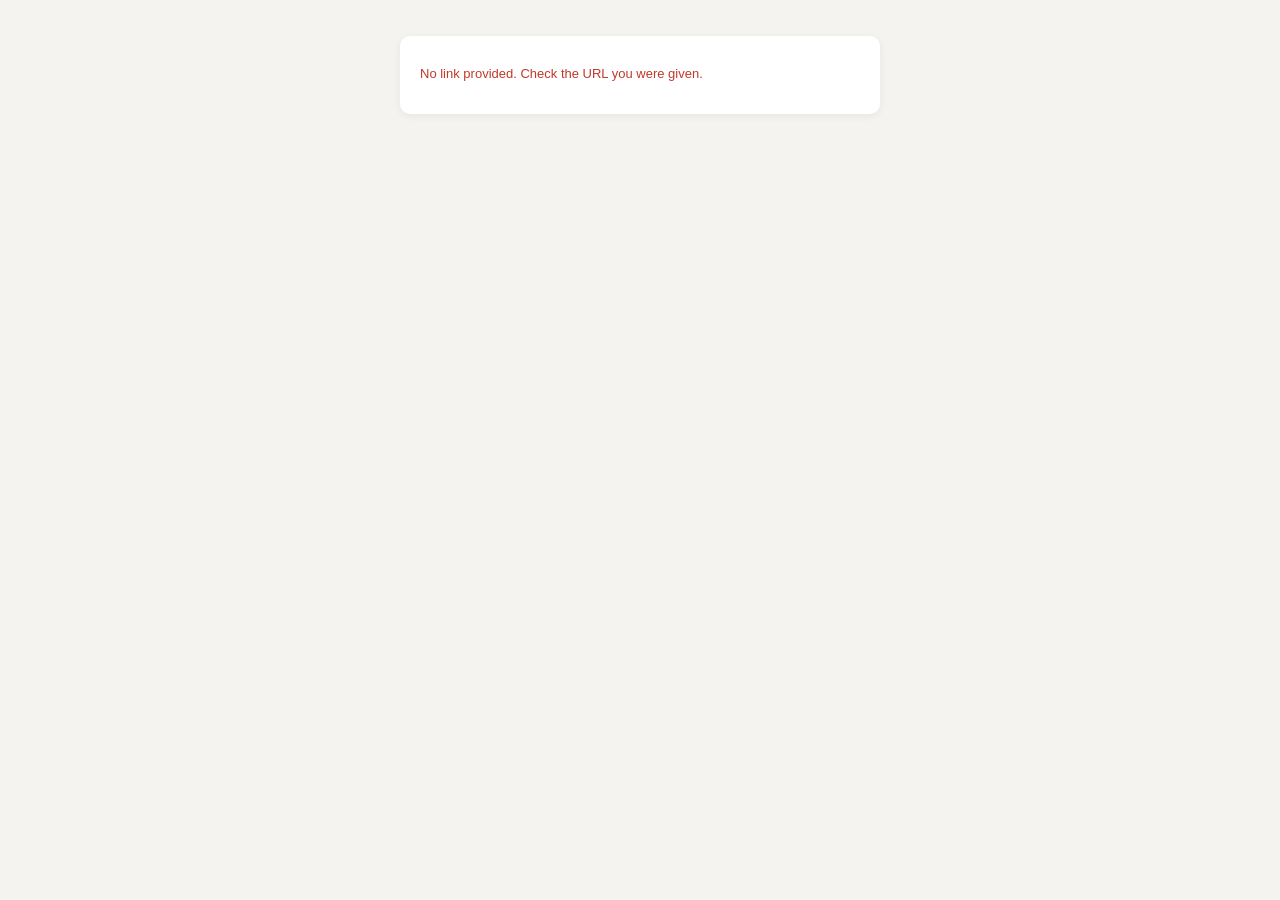
<file: frontend/builder.html>
<!DOCTYPE html>
<!--
Builder Referral Portal, Phase 1 pilot (confirmed Aug 2026).

Deliberately a completely SEPARATE, self-contained static page — not
routed through index.html's SPA, no <script src="shared.js"> or any
other internal app file. This is the single most important design
decision in this file: the brief's own highest-risk requirement is
"never expose cost, margin, box price, markup %, labour rate, supplier
name, or any pricing breakdown" to whoever holds a builder's link, and
the surest way to guarantee that is for this page to have literally no
code path that could ever touch internal app state, auth tokens, or
other screens — only the two hand-picked public endpoints in main.py
(GET /builder/{slug}, POST /builder/{slug}/estimate, GET
/builder/{slug}/statement), which themselves hand-pick their own
response fields for the same reason (see that section's own header
comment in main.py).

URL format: builder.html?slug=deon-brits (a query param, not a path
segment like the brief's own illustrative "bolton.app/q/deon-brits" —
adapted deliberately: this frontend is a plain static site with no
server-side rewrite rules configured, and guessing at one for a pilot
feature risked a broken/misconfigured deploy for zero real benefit —
the slug itself is exactly as sharable either way, just in the query
string instead of the path).

No login, no password — access control for this pilot is the link
itself plus Builder.active (revocation), confirmed directly in the
brief's own Section 1.
-->
<html lang="en">
<head>
<meta charset="UTF-8">
<meta name="viewport" content="width=device-width, initial-scale=1.0">
<title>Get a Vinyl Flooring Estimate</title>
<style>
  * { box-sizing: border-box; }
  body { font-family: 'Segoe UI', Arial, sans-serif; background: #f5f3ef; margin: 0; padding: 20px; color: #1a2b3c; }
  .wrap { max-width: 480px; margin: 0 auto; }
  h1 { font-size: 20px; margin: 0 0 4px; }
  .muted { color: #6b7280; font-size: 13px; }
  .card { background: white; border-radius: 10px; padding: 20px; margin-top: 16px; box-shadow: 0 2px 8px rgba(0,0,0,0.06); }
  label { display: block; font-size: 13px; font-weight: 600; margin-bottom: 4px; margin-top: 12px; }
  input, select { width: 100%; padding: 10px; border: 1px solid #d8d4cc; border-radius: 6px; font-size: 14px; font-family: inherit; }
  button { width: 100%; margin-top: 18px; padding: 12px; background: #1a2b3c; color: white; border: none; border-radius: 6px; font-size: 15px; font-weight: 600; cursor: pointer; }
  button:disabled { opacity: 0.6; cursor: default; }
  button.secondary { background: none; border: 2px solid #1a2b3c; color: #1a2b3c; margin-top: 8px; }
  .error { color: #c0392b; font-size: 13px; margin-top: 10px; }
  .result { background: #eef7f4; border: 2px solid #1a8a6e; border-radius: 8px; padding: 16px; margin-top: 16px; }
  .result .price-row { display: flex; justify-content: space-between; padding: 4px 0; font-size: 14px; }
  .result .price-row.grand { font-weight: 800; font-size: 18px; color: #1a8a6e; border-top: 1px solid #cfe9e1; margin-top: 6px; padding-top: 10px; }
  .result .deposit { margin-top: 12px; padding-top: 12px; border-top: 1px dashed #cfe9e1; font-weight: 700; }
  .nav { display: flex; gap: 8px; margin-top: 16px; }
  .nav a { flex: 1; text-align: center; padding: 8px; border: 2px solid #1a2b3c; border-radius: 6px; color: #1a2b3c; text-decoration: none; font-size: 13px; font-weight: 600; cursor: pointer; }
  table { width: 100%; border-collapse: collapse; margin-top: 10px; font-size: 13px; }
  th, td { text-align: left; padding: 8px 4px; border-bottom: 1px solid #eee; }
  .status-earned { color: #1a8a6e; font-weight: 700; }
  .status-pending { color: #b8860b; }
  .status-estimate { color: #6b7280; }
  .action-row { display: flex; gap: 8px; margin-top: 10px; }
  .action-row button, .action-row a { flex: 1; margin-top: 0; padding: 10px; font-size: 13px; }
  .confirmed-badge { display: inline-block; background: #eef7f4; color: #1a8a6e; border: 1px solid #cfe9e1; border-radius: 4px; padding: 2px 8px; font-size: 11px; font-weight: 700; }
  .row-actions { display: flex; gap: 6px; }
  .row-actions button { width: auto; margin: 0; padding: 4px 8px; font-size: 11px; }
  .letterhead-print { display: none; }
  @media print {
    body * { visibility: hidden; }
    .letterhead-print, .letterhead-print * { visibility: visible; }
    .letterhead-print { display: block; position: absolute; top: 0; left: 0; width: 100%; }
  }
</style>
</head>
<body>
<div class="wrap">
  <div id="app">
    <p class="muted">Loading...</p>
  </div>
</div>
<div id="printArea" class="letterhead-print"></div>

<script>
const API = 'https://bolton-backend.onrender.com';
const params = new URLSearchParams(window.location.search);
const slug = params.get('slug') || '';
let builderName = '';
let products = [];
// Screed + Trim On The Portal (confirmed Sept 2026) — everything the
// backend says this portal may ASK about. All of it is served by
// builder_portal_info() (main.py) rather than hardcoded here, so
// flagging a screed product or a reducer in the price book is what
// turns these questions on, with no frontend change.
let portalInfo = { screed_available: false, job_types: [], trim_available: false, trim_name: '', door_width_m: 0.9, stairwell_notice: '', builder_logo: '' };
let view = 'estimate';   // 'estimate' | 'statement' | 'commission'
// Potential Commission (confirmed Sept 2026, Burgert's own words: "I
// also need a tab to show the builder his potensial commision that will
// be paid to him"). Cached from the statement fetch — the two tabs read
// the SAME /builder/{slug}/statement response, so a builder can never
// see one figure on one tab and a different one on the other.
let statementData = null;
const MAX_PHOTOS = 5;   // Quote Photo Attachments pilot (confirmed Aug 2026) — mirrors MAX_PHOTOS_PER_SUBMISSION in main.py; server-side is the real enforcement, this is just so a builder sees the limit before hitting it

async function init() {
  if (!slug) {
    document.getElementById('app').innerHTML = '<div class="card"><p class="error">No link provided. Check the URL you were given.</p></div>';
    return;
  }
  try {
    const res = await fetch(`${API}/builder/${encodeURIComponent(slug)}`);
    if (!res.ok) {
      const body = await res.json().catch(() => ({}));
      document.getElementById('app').innerHTML = `<div class="card"><p class="error">${body.detail || "This link isn't active."}</p></div>`;
      return;
    }
    const data = await res.json();
    builderName = data.builder_name;
    products = data.products;
    portalInfo = data;
    renderEstimateForm();
  } catch (e) {
    document.getElementById('app').innerHTML = '<div class="card"><p class="error">Could not reach the server — check your connection and reload.</p></div>';
  }
}

// The builder's own logo (confirmed Sept 2026, Burgert: "make it that
// the builder can load his own logo, that will get and keep them
// engaded"). Replaces the plain "Hi <name>" heading once they upload
// one, and sits alongside it — this is THEIR page, so their branding
// leads here, unlike the printed estimate, which stays on Blinds &
// Flooring Studio's letterhead with theirs as a secondary mark.
function renderHeader() {
  return `<div style="display:flex; align-items:center; gap:12px; flex-wrap:wrap;">
    ${portalInfo.builder_logo ? `<img src="${portalInfo.builder_logo}" alt="" style="max-height:52px; max-width:180px; object-fit:contain;">` : ''}
    <h1 style="margin:0;">Hi ${builderName}</h1>
  </div>`;
}

function renderLogoCard() {
  return `<div class="card">
    <h3 style="margin-top:0;">Your logo</h3>
    <p class="muted" style="margin-top:0; font-size:13px;">Add your own logo and it appears at the top of this page and on every estimate you print for a client, next to ours.</p>
    ${portalInfo.builder_logo ? `<div style="margin-bottom:8px;"><img src="${portalInfo.builder_logo}" alt="" style="max-height:60px; max-width:220px; object-fit:contain;"></div>` : ''}
    <input type="file" id="builder_logo_file" accept="image/png,image/jpeg,image/svg+xml,image/webp" onchange="uploadBuilderLogo(event)">
    ${portalInfo.builder_logo ? '<button type="button" class="secondary" onclick="removeBuilderLogo()">Remove</button>' : ''}
    <p class="muted" style="font-size:12px; margin:6px 0 0;">PNG, JPG, SVG or WEBP, up to 512KB.</p>
    <div id="logoError" class="error"></div>
  </div>`;
}

async function uploadBuilderLogo(event) {
  const file = (event.target.files || [])[0];
  const errEl = document.getElementById('logoError');
  errEl.textContent = '';
  if (!file) return;
  const body = new FormData();
  body.append('file', file);
  try {
    const res = await fetch(`${API}/builder/${encodeURIComponent(slug)}/logo`, { method: 'POST', body });
    const data = await res.json().catch(() => ({}));
    if (!res.ok) { errEl.textContent = data.detail || 'Could not upload that image.'; return; }
    portalInfo.builder_logo = data.builder_logo;
    rerenderCurrentView();
  } catch (e) {
    errEl.textContent = 'Could not reach the server — try again.';
  }
}

async function removeBuilderLogo() {
  if (!confirm('Remove your logo?')) return;
  try {
    const res = await fetch(`${API}/builder/${encodeURIComponent(slug)}/logo`, { method: 'DELETE' });
    if (!res.ok) { document.getElementById('logoError').textContent = 'Could not remove it — try again.'; return; }
    portalInfo.builder_logo = '';
    rerenderCurrentView();
  } catch (e) {
    document.getElementById('logoError').textContent = 'Could not reach the server — try again.';
  }
}

// One place that knows how to redraw whichever tab is open — the logo
// appears on all three, so changing it has to refresh the current one
// whatever that is.
function rerenderCurrentView() {
  if (view === 'statement') renderStatement();
  else if (view === 'commission') renderCommission();
  else renderEstimateForm();
}

function renderNav() {
  return `<div class="nav">
    <a onclick="view='estimate'; renderEstimateForm();" style="${view==='estimate' ? 'background:#1a2b3c; color:white;' : ''}">New Estimate</a>
    <a onclick="view='statement'; renderStatement();" style="${view==='statement' ? 'background:#1a2b3c; color:white;' : ''}">My Statement</a>
    <a onclick="view='commission'; renderCommission();" style="${view==='commission' ? 'background:#1a2b3c; color:white;' : ''}">My Commission</a>
  </div>`;
}

// Stairs (confirmed Sept 2026, Burgert's own words: "We need to say on
// the builders portal that a stairwell we need to qte as a company").
// Shown on the form, the estimate result and the statement — a builder
// pricing a house with a staircase should hit this wherever they are,
// not only if they happened to read the form's intro paragraph. The
// wording itself comes from the backend, so it can never say one thing
// here and another on a printed estimate.
function stairwellNoticeHtml() {
  if (!portalInfo.stairwell_notice) return '';
  return `<div class="card" style="border-left:4px solid #b45309; background:#fffbeb;">
    <p style="margin:0; font-size:13px;"><b>Staircases</b> — ${portalInfo.stairwell_notice}</p>
  </div>`;
}

// Floor condition. Only rendered when Burgert has actually flagged a
// screed product to the portal (screed_available) — without one there
// is nothing to price the prep with, and asking the question anyway
// would imply prep was included when it wasn't.
function jobTypeFieldHtml() {
  if (!portalInfo.screed_available) return '';
  // "no_prep" is deliberately the LAST option and never the default.
  // Floor preparation is on every estimate unless the builder actively
  // says the floor is already level — leaving this dropdown alone must
  // never be the thing that silently drops prep out of the price, which
  // is exactly what used to happen.
  return `<label>Floor preparation</label>
    <select id="job_type">
      ${portalInfo.job_types.map(j => `<option value="${j.value}">${j.label}</option>`).join('')}
      <option value="no_prep">Floor is already level — no preparation needed</option>
    </select>
    <p class="muted" style="margin:4px 0 0; font-size:12px;">Levelling is included in every estimate. Going over tiles, or onto a floor where tiles have been lifted, costs more than a straight screed — pick whichever matches the site and we price it accordingly.</p>`;
}

// Reducer trim, counted in door openings rather than metres — a builder
// knows how many doorways the floor runs through; working out linear
// metres of profile is our job, not theirs.
function trimFieldHtml() {
  if (!portalInfo.trim_available) return '';
  return `<label>Door openings (optional)</label>
    <input id="door_openings" type="number" step="1" min="0" placeholder="e.g. 3">
    <p class="muted" style="margin:4px 0 0; font-size:12px;">How many doorways does this floor run through? We add a ${portalInfo.trim_name} at each one (${portalInfo.door_width_m}m per opening).</p>`;
}

function renderEstimateForm(resultHtml) {
  if (!products.length) {
    document.getElementById('app').innerHTML = `
      ${renderHeader()}
      <p class="muted">Get an instant vinyl flooring estimate for your client.</p>
      ${renderNav()}
      <div class="card"><p class="error">No products are currently available through this portal — contact Blinds &amp; Flooring Studio.</p></div>`;
    return;
  }
  document.getElementById('app').innerHTML = `
    ${renderHeader()}
    <p class="muted">Get an instant vinyl flooring estimate for your client. For anything beyond this — multiple rooms, carpets, blinds — come see us at the showroom.</p>
    ${renderNav()}
    ${stairwellNoticeHtml()}
    <div class="card">
      <label>Client name</label>
      <input id="client_name" placeholder="Client's name">
      <label>Client contact (phone or email)</label>
      <input id="client_contact" placeholder="Optional">
      <label>Site address</label>
      <input id="site_address" placeholder="Optional">
      <label>Area (m²)</label>
      <input id="area_m2" type="number" step="0.01" min="0" placeholder="e.g. 25">
      <label>Product</label>
      <select id="product_id">${products.map(p => `<option value="${p.id}">${p.product_name}${p.colour ? ' — ' + p.colour : ''}</option>`).join('')}</select>
      ${jobTypeFieldHtml()}
      ${trimFieldHtml()}
      <label>Site photos (optional, up to ${MAX_PHOTOS})</label>
      <input type="file" id="site_photos" accept="image/jpeg,image/png" multiple>
      <button id="submitBtn" onclick="submitEstimate()">Get Estimate</button>
      <div id="formError" class="error"></div>
      ${resultHtml || ''}
    </div>
    ${renderLogoCard()}`;
}

async function submitEstimate() {
  const btn = document.getElementById('submitBtn');
  const errEl = document.getElementById('formError');
  errEl.textContent = '';
  const clientName = document.getElementById('client_name').value.trim();
  const areaM2 = parseFloat(document.getElementById('area_m2').value);
  const productId = document.getElementById('product_id').value;
  // Both fields only exist when the backend said this portal offers
  // them — the fallbacks below are the exact pre-existing behaviour
  // (smooth floor, no trim), so nothing changes for a tenant that
  // hasn't flagged a screed product or a reducer.
  const jobTypeEl = document.getElementById('job_type');
  // "no_prep" isn't a real job type — it's the builder saying the floor
  // needs no levelling at all. The rate still has to be a valid job
  // type for the material line, so it falls back to smooth.
  const rawJobType = jobTypeEl ? jobTypeEl.value : 'smooth';
  const includeFloorPrep = rawJobType !== 'no_prep';
  const openingsEl = document.getElementById('door_openings');
  const doorOpenings = openingsEl ? (parseInt(openingsEl.value, 10) || 0) : 0;
  const photoFiles = Array.from(document.getElementById('site_photos').files || []);
  if (!clientName) { errEl.textContent = 'Enter the client\'s name.'; return; }
  if (!areaM2 || areaM2 <= 0) { errEl.textContent = 'Enter a real area in m².'; return; }
  if (doorOpenings < 0) { errEl.textContent = 'Door openings can\'t be a negative number.'; return; }
  if (photoFiles.length > MAX_PHOTOS) { errEl.textContent = `Attach at most ${MAX_PHOTOS} photos.`; return; }
  btn.disabled = true;
  btn.textContent = 'Calculating...';
  try {
    const res = await fetch(`${API}/builder/${encodeURIComponent(slug)}/estimate`, {
      method: 'POST', headers: { 'Content-Type': 'application/json' },
      body: JSON.stringify({
        client_name: clientName,
        client_contact: document.getElementById('client_contact').value.trim(),
        site_address: document.getElementById('site_address').value.trim(),
        area_m2: areaM2, product_id: parseInt(productId, 10),
        job_type: includeFloorPrep ? rawJobType : 'smooth',
        include_floor_prep: includeFloorPrep,
        door_openings: doorOpenings,
      }),
    });
    if (!res.ok) {
      const body = await res.json().catch(() => ({}));
      errEl.textContent = body.detail || 'Could not calculate an estimate — try again.';
      btn.disabled = false;
      btn.textContent = 'Get Estimate';
      return;
    }
    const data = await res.json();

    // Quote Photo Attachments, Phase 1 pilot (confirmed Aug 2026) — a
    // separate call from the estimate submission itself, made only if
    // photos were actually attached, so the existing JSON estimate
    // contract didn't need to change to a multipart one. Best-effort:
    // a photo-upload failure doesn't undo the estimate that's already
    // been logged, it's just reported alongside the result.
    let photoNote = '';
    if (photoFiles.length) {
      const photoBody = new FormData();
      photoFiles.forEach(f => photoBody.append('files', f));
      try {
        const photoRes = await fetch(`${API}/builder/${encodeURIComponent(slug)}/estimate/${data.estimate_id}/photos`, {
          method: 'POST', body: photoBody,
        });
        photoNote = photoRes.ok
          ? `<p class="muted" style="margin-top:6px;">${photoFiles.length} photo${photoFiles.length !== 1 ? 's' : ''} attached ✓</p>`
          : `<p class="error" style="margin-top:6px;">Estimate saved, but the photos didn't upload — you can still show them on-site when Blinds &amp; Flooring Studio follows up.</p>`;
      } catch (e) {
        photoNote = `<p class="error" style="margin-top:6px;">Estimate saved, but the photos didn't upload — you can still show them on-site when Blinds &amp; Flooring Studio follows up.</p>`;
      }
    }

    // Ex VAT AND incl VAT both shown, prominently, alongside the deposit
    // payable (confirmed directly) — never a cost/margin/rate figure,
    // this response only ever contains the fields main.py's
    // submit_builder_estimate() hand-picked for it.
    const resultHtml = `
      <div class="result">
        <p style="margin:0 0 8px; font-weight:700;">Estimate for ${clientName}</p>
        ${(data.breakdown || []).map(b => `
          <div class="price-row"><span>${b.label}<br><span class="muted" style="font-size:11px;">${b.detail}</span></span><span>R${b.amount_ex_vat.toFixed(2)}</span></div>`).join('')}
        <div class="price-row"><span class="muted">Floor rate: ${data.area_m2} m² × R${data.price_per_m2_ex_vat.toFixed(2)}/m² (ex VAT)</span><span></span></div>
        <div class="price-row"><span>Total, ex VAT</span><span>R${data.total_ex_vat.toFixed(2)}</span></div>
        <div class="price-row grand"><span>Total, incl VAT</span><span>R${data.total_incl_vat.toFixed(2)}</span></div>
        <div class="deposit price-row"><span>Deposit payable (${(data.deposit_pct*100).toFixed(0)}%)</span><span>R${data.deposit_amount.toFixed(2)}</span></div>
      </div>
      ${photoNote}
      <div class="action-row">
        <button type="button" class="secondary" onclick="printEstimate(${data.estimate_id})">Print / Download</button>
        <button type="button" onclick="confirmOrder(${data.estimate_id}, this)">Continue with this order &rarr;</button>
      </div>
      <p class="muted" style="margin-top:10px;">This estimate has been logged. Press "Continue with this order" once your client is ready to proceed &mdash; Blinds &amp; Flooring Studio will take it from there.</p>
      ${data.stairwell_notice ? `<p class="muted" style="margin-top:6px; font-size:12px;"><b>Stairs are not in this price</b> &mdash; ${data.stairwell_notice}</p>` : ''}`;
    renderEstimateForm(resultHtml);
  } catch (e) {
    errEl.textContent = 'Could not reach the server — try again.';
    btn.disabled = false;
    btn.textContent = 'Get Estimate';
  }
}

async function renderStatement() {
  document.getElementById('app').innerHTML = `${renderHeader()}${renderNav()}<div class="card"><p class="muted">Loading...</p></div>`;
  try {
    const res = await fetch(`${API}/builder/${encodeURIComponent(slug)}/statement`);
    const data = await res.json();
    statementData = data;
    const statusClass = (s) => s.includes('earned') ? 'status-earned' : s.includes('awaiting') ? 'status-pending' : 'status-estimate';
    const rows = data.estimates.length ? data.estimates.map(e => `
      <tr>
        <td>${new Date(e.created_at).toLocaleDateString()}</td>
        <td>${e.client_name}</td>
        <td>${e.product_name}${(e.breakdown && e.breakdown.length > 1) ? '<br>' + e.breakdown.slice(1).map(b => `<span class="muted" style="font-size:11px;">+ ${b.label}</span>`).join('<br>') : ''}</td>
        <td>R${e.quoted_price_incl_vat.toFixed(2)}</td>
        <td class="${statusClass(e.status)}">${e.status}</td>
        <td>${e.commission ? 'R' + e.commission.toFixed(2) : '—'}</td>
        <td>
          <div class="row-actions">
            <button type="button" onclick="printEstimate(${e.id})">Print</button>
            ${e.confirmed_by_builder
              ? '<span class="confirmed-badge">Sent ✓</span>'
              : `<button type="button" onclick="confirmOrder(${e.id}, this)">Continue</button>`}
          </div>
        </td>
      </tr>`).join('') : '<tr><td colspan="7" class="muted">No estimates submitted yet.</td></tr>';
    document.getElementById('app').innerHTML = `
      ${renderHeader()}
      ${renderNav()}
      ${stairwellNoticeHtml()}
      <div class="card">
        <p style="margin:0;"><b>Total commission earned to date:</b> R${data.total_commission_earned.toFixed(2)} <span class="muted">(${(data.commission_pct*100).toFixed(0)}% of each job's ex-VAT total, once fully paid)</span></p>
        <div style="overflow-x:auto;">
          <table>
            <thead><tr><th>Date</th><th>Client</th><th>Product</th><th>Quoted</th><th>Status</th><th>Commission</th><th>Actions</th></tr></thead>
            <tbody>${rows}</tbody>
          </table>
        </div>
      </div>
`;
  } catch (e) {
    document.getElementById('app').innerHTML = `${renderHeader()}${renderNav()}<div class="card"><p class="error">Could not reach the server — try again.</p></div>`;
  }
}

// Potential Commission (confirmed Sept 2026). Three deliberately
// separate sections, not one blended "potential" total — they are
// different promises and a builder should never read them as one pot of
// money. Earned = the job is done and paid for; In progress = it IS a
// real job, priced off the real quote, waiting only on the client's
// final payment; Coming up = still just an estimate, which the client
// may never go ahead with. The backend splits them the same way and for
// the same reason (see builder_statement(), main.py).
async function renderCommission() {
  document.getElementById('app').innerHTML = `${renderHeader()}${renderNav()}<div class="card"><p class="muted">Loading...</p></div>`;
  try {
    if (!statementData) {
      const res = await fetch(`${API}/builder/${encodeURIComponent(slug)}/statement`);
      statementData = await res.json();
    }
    const d = statementData;
    const rand = (n) => 'R' + (n || 0).toFixed(2);
    const dateStr = (iso) => iso ? new Date(iso).toLocaleDateString('en-ZA') : '';
    const earned = d.estimates.filter(e => e.commission);
    const inProgress = d.estimates.filter(e => e.potential_basis === 'in_progress');
    const pipeline = d.estimates.filter(e => e.potential_basis === 'pipeline');

    const section = (title, note, rows, amountOf, extraCell) => `
      <div class="card">
        <h3 style="margin-top:0;">${title}</h3>
        <p class="muted" style="margin-top:0; font-size:12px;">${note}</p>
        ${rows.length ? `<div style="overflow-x:auto;"><table>
          <thead><tr><th>Client</th><th>Job value</th><th>Commission</th>${extraCell ? '<th>Status</th>' : ''}</tr></thead>
          <tbody>${rows.map(e => `
            <tr>
              <td>${e.client_name}<br><span class="muted" style="font-size:11px;">${dateStr(e.created_at)}</span></td>
              <td>${rand(e.quoted_price_incl_vat)}<br><span class="muted" style="font-size:11px;">incl VAT</span></td>
              <td><b>${rand(amountOf(e))}</b></td>
              ${extraCell ? `<td>${extraCell(e)}</td>` : ''}
            </tr>`).join('')}</tbody>
        </table></div>` : '<p class="muted" style="margin:0;">Nothing here yet.</p>'}
      </div>`;

    document.getElementById('app').innerHTML = `
      ${renderHeader()}
      ${renderNav()}
      <div class="card">
        <p style="margin:0 0 8px;">You earn <b>${(d.commission_pct*100).toFixed(1)}%</b> of each job's value excluding VAT. It becomes yours once the client has paid Blinds &amp; Flooring Studio in full — not when the quote goes out.</p>
        <div class="price-row"><span>Earned so far</span><span><b>${rand(d.total_commission_earned)}</b></span></div>
        <div class="price-row"><span>&nbsp;&nbsp;of that, already paid to you</span><span>${rand(d.total_commission_paid_out)}</span></div>
        <div class="price-row"><span>&nbsp;&nbsp;still to be paid to you</span><span><b>${rand(d.total_commission_awaiting_payout)}</b></span></div>
        <div class="price-row" style="margin-top:8px;"><span>On jobs in progress</span><span>${rand(d.total_commission_in_progress)}</span></div>
        <div class="price-row"><span>On estimates not yet confirmed</span><span>${rand(d.total_commission_pipeline)}</span></div>
      </div>
      ${section('Earned', 'These jobs are finished and the client has paid in full — this commission is yours.', earned,
                e => e.commission,
                e => e.commission_paid
                  ? `<b style="color:#166534;">Paid to you ✓</b>${e.commission_paid_at ? `<br><span class="muted" style="font-size:11px;">${dateStr(e.commission_paid_at)}</span>` : ''}`
                  : '<b>Awaiting payout</b>')}
      ${section('In progress', 'Real jobs going ahead, priced off the actual quote. This commission is paid once the client settles their final payment.', inProgress, e => e.potential_commission, null)}
      ${section('Coming up', 'Estimates you have submitted that have not become jobs yet. This is what the commission would be if the client goes ahead — it is not owed to you yet, and the final quote can differ from the estimate.', pipeline, e => e.potential_commission, null)}
      <p class="muted" style="font-size:12px;">Questions about any of these? Give Blinds &amp; Flooring Studio a call.</p>`;
  } catch (e) {
    document.getElementById('app').innerHTML = `${renderHeader()}${renderNav()}<div class="card"><p class="error">Could not reach the server — try again.</p></div>`;
  }
}

async function printEstimate(estimateId) {
  try {
    const res = await fetch(`${API}/builder/${encodeURIComponent(slug)}/estimate/${estimateId}/print`);
    if (!res.ok) { alert('Could not load the print details — try again.'); return; }
    const d = await res.json();
    const dateStr = new Date(d.created_at).toLocaleDateString('en-ZA');
    const html = `
      <div style="font-family: 'Segoe UI', Arial, sans-serif; padding: 24px; color: #1a2b3c;">
        <div style="display:flex; justify-content:space-between; border-bottom: 2px solid #1a2b3c; padding-bottom: 12px; margin-bottom: 20px;">
          <div>
            <!-- Logo on builder documents (confirmed Sept 2026). A
            custom logo uploaded in Business Settings wins; otherwise
            the same default image the app's own header ships with,
            served as a sibling static file rather than a second copy of
            a 28KB base64 string pasted into this page. onerror hides
            the element outright, so a missing file can never leave a
            broken-image icon sitting on a document that goes to a
            client. -->
            <img src="${d.logo_base64 || 'logo.png'}" alt="" style="height:36px; display:block; margin-bottom:8px;" onerror="this.style.display='none';">
            ${d.business_name ? `<div style="font-size:16px; font-weight:800;">${d.business_name}</div>` : ''}
            <div style="font-size:11px; color:#6b7280; line-height:1.5;">
              ${d.address ? `${d.address}<br>` : ''}
              ${d.phone ? `Tel: ${d.phone}` : ''}${d.phone && d.email ? ' &middot; ' : ''}${d.email || ''}
              ${d.vat_number ? `<br>VAT: ${d.vat_number}` : ''}
            </div>
          </div>
          <div style="text-align:right;">
            <div style="font-size:18px; font-weight:800;">ESTIMATE</div>
            <div style="font-size:11px; color:#6b7280;">${dateStr}</div>
            <div style="font-size:11px; color:#6b7280;">Referred by: ${d.builder_name}</div>
            <!-- The builder's own logo: deliberately small and under
            "Referred by", never in place of our letterhead above. This
            document quotes a real price on Blinds & Flooring Studio's
            behalf, and a client reading it must not be left unsure
            whose quote it is. -->
            ${d.builder_logo ? `<img src="${d.builder_logo}" alt="" style="max-height:28px; max-width:120px; object-fit:contain; margin-top:6px;" onerror="this.style.display='none';">` : ''}
          </div>
        </div>
        <div style="margin-bottom:20px; font-size:13px;">
          <div><b>Quoted to:</b> ${d.client_name}</div>
          ${d.site_address ? `<div><b>Site:</b> ${d.site_address}</div>` : ''}
        </div>
        <table style="width:100%; border-collapse:collapse; font-size:13px;">
          <thead><tr><th style="text-align:left; border-bottom:1px solid #ccc; padding:6px 4px;">Description</th><th style="text-align:right; border-bottom:1px solid #ccc; padding:6px 4px;">Area</th><th style="text-align:right; border-bottom:1px solid #ccc; padding:6px 4px;">Total (ex VAT)</th></tr></thead>
          <tbody>${(d.breakdown || []).map(b => `
            <tr>
              <td style="padding:6px 4px;">${b.label}<div style="font-size:10px; color:#6b7280;">${b.detail}</div></td>
              <td style="text-align:right; padding:6px 4px;">${d.area_m2} m²</td>
              <td style="text-align:right; padding:6px 4px;">R${b.amount_ex_vat.toFixed(2)}</td>
            </tr>`).join('')}</tbody>
        </table>
        <div style="margin-top:16px; font-size:13px;">
          <div style="display:flex; justify-content:space-between; padding:4px 0;"><span>VAT (${(d.vat_pct*100).toFixed(0)}%)</span><span>R${(d.quoted_price_incl_vat - d.quoted_price_ex_vat).toFixed(2)}</span></div>
          <div style="display:flex; justify-content:space-between; padding:4px 0; font-weight:800; font-size:15px; border-top:1px solid #1a2b3c; margin-top:4px; padding-top:8px;"><span>Total (incl VAT)</span><span>R${d.quoted_price_incl_vat.toFixed(2)}</span></div>
          <div style="display:flex; justify-content:space-between; padding:4px 0; margin-top:10px; padding-top:10px; border-top:1px dashed #ccc;"><span>Deposit (${(d.deposit_pct*100).toFixed(0)}%, due to start)</span><span>R${d.deposit_amount.toFixed(2)}</span></div>
        </div>
        ${d.bank_details ? `<div style="margin-top:20px; padding-top:14px; border-top:1px solid #ccc; font-size:11px; color:#6b7280;"><b>Banking details for deposit payment:</b><br>${d.bank_details.replace(/\n/g,'<br>')}</div>` : ''}
        <p style="margin-top:20px; font-size:11px; color:#6b7280;">This is an estimate, not a final invoice — subject to confirmation once ${d.business_name || 'we'} follow up on-site.</p>
        ${d.stairwell_notice ? `<p style="margin-top:6px; font-size:11px; color:#6b7280;"><b>Staircases are not included in this estimate.</b> ${d.stairwell_notice}</p>` : ''}
      </div>`;
    document.getElementById('printArea').innerHTML = html;
    window.print();
  } catch (e) {
    alert('Could not reach the server — try again.');
  }
}

let confirmingOrder = false;
async function confirmOrder(estimateId, btn) {
  if (confirmingOrder) return;
  confirmingOrder = true;
  const originalText = btn.textContent;
  btn.disabled = true;
  btn.textContent = 'Sending...';
  try {
    const res = await fetch(`${API}/builder/${encodeURIComponent(slug)}/estimate/${estimateId}/confirm`, { method: 'POST' });
    const body = await res.json().catch(() => ({}));
    confirmingOrder = false;
    if (!res.ok) {
      alert(body.detail || 'Could not send this through — try again.');
      btn.disabled = false;
      btn.textContent = originalText;
      return;
    }
    // My Statement is a table of several estimates at once — re-fetch so
    // this row's Status/Actions cells reflect the real, now-confirmed
    // server state (same "derive at read time" principle as everywhere
    // else this table's figures come from), rather than hand-patching
    // just the one cell. The New Estimate result screen only ever shows
    // ONE estimate at a time, so swapping the button in place is enough
    // there — no need to re-fetch or navigate the builder away from what
    // they were just looking at.
    // Confirming moves this estimate from "Coming up" to "In progress"
    // on the commission tab, so the cached statement is now stale.
    statementData = null;
    if (view === 'statement') {
      renderStatement();
    } else {
      btn.outerHTML = '<span class="confirmed-badge">Sent ✓</span>';
    }
  } catch (e) {
    alert('Could not reach the server — try again.');
    btn.disabled = false;
    btn.textContent = originalText;
    confirmingOrder = false;
  }
}

init();
</script>
</body>
</html>
</file>
